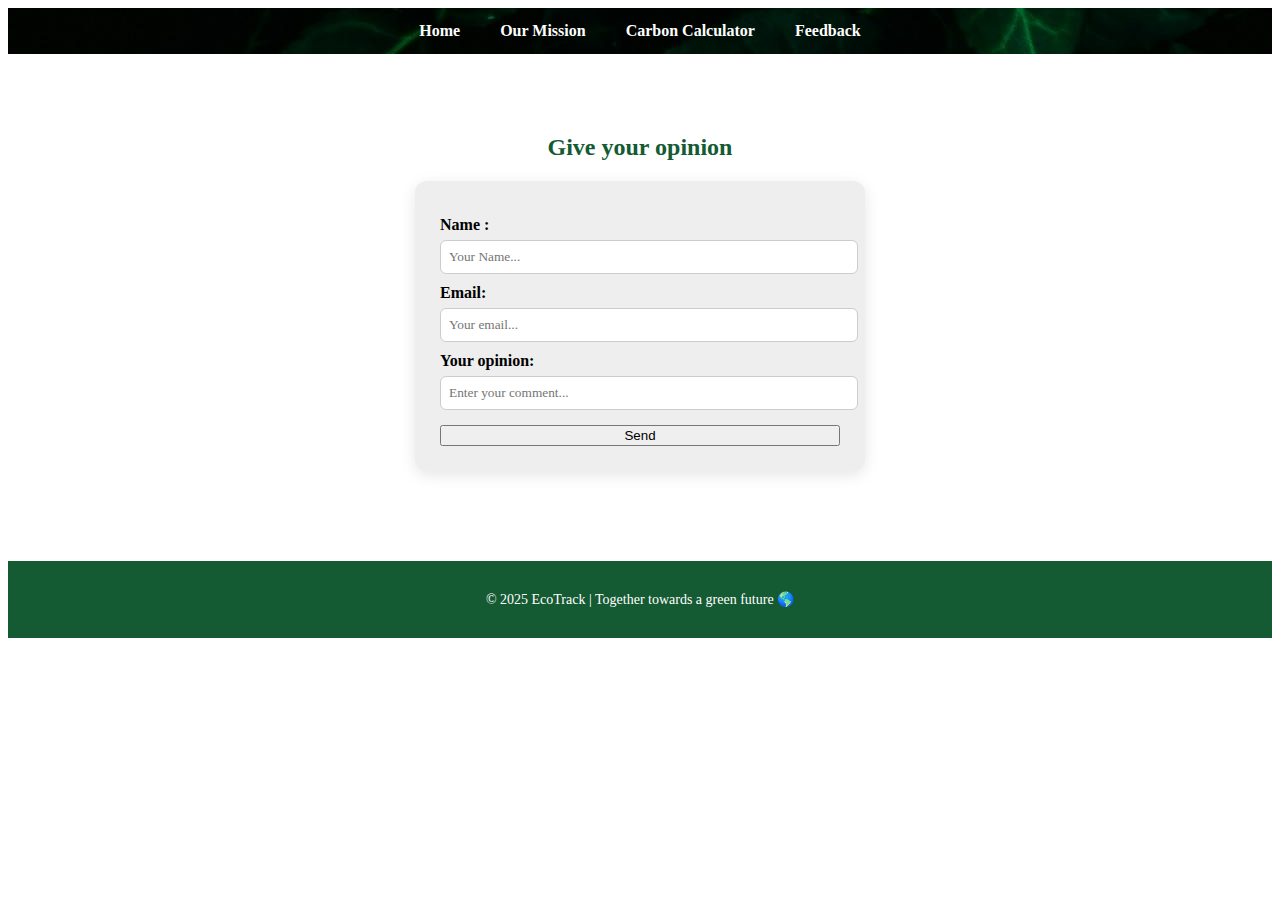
<file: index14.html>
<!DOCTYPE html>
<html lang="en">
<head>
    <meta charset="UTF-8">
    <meta name="viewport" content="width=device-width, initial-scale=1.0">
    <title>Document</title>
    <link rel="stylesheet" href="style14.css">
</head>
<body>
    <nav>
    <a href="index11.html">Home</a>
    <a href="index12.html">Our Mission</a>
    <a href="index13.html">Carbon Calculator</a>
    <a href="index14.html">Feedback</a>
  </nav>
    <section class="feedback" id="feedback">
    <h2> Give your opinion</h2>
    <form>
      <label>Name :</label>
      <input type="text" placeholder="Your Name..." required>

      <label>Email:</label>
      <input type="email" placeholder="Your email..." required>

      <label>Your opinion:</label>
      <input type="text"placeholder="Enter your comment..." required></input>

      <button type="submit" >Send</button>
    </form>
  </section>
  <footer>
    <p>© 2025 EcoTrack | Together towards a green future 🌎</p>
  </footer>
</body>
</html>
</file>
<file: style14.css>
.feedback {
  padding: 60px 20px;
  text-align: center;
}

.feedback h2 {
  color: #145a32;
  margin-bottom: 20px;
}

.feedback form {
  max-width: 400px;
  margin: 0 auto;
  text-align: left;
  background: rgb(238, 238, 238);
  padding: 25px;
  border-radius: 12px;
  box-shadow: 0 4px 15px rgba(0,0,0,0.1);
}

.feedback label {
  display: block;
  font-weight: bold;
  margin-top: 10px;
}

.feedback input,
.feedback textarea {
  width: 100%;
  padding: 8px;
  margin-top: 6px;
  border-radius: 6px;
  border: 1px solid #ccc;
  font-family: inherit;
}

.feedback button {
  margin-top: 15px;
  width: 100%;
}
footer {
  text-align: center;
  background-color: #145a32;
  color: white;
  padding: 16px;
  font-size: 14px;
  margin-top: 30px;
}
nav {
    background-image: url(pexels-dariuskrs-2609107.jpg);
    filter: blur(10%);
  display: flex;
  justify-content: center;
  flex-wrap: wrap;
}
nav a {
  color: white;
  text-decoration: none;
  padding: 14px 20px;
  display: block;
  font-weight: bold;

}
</file>
